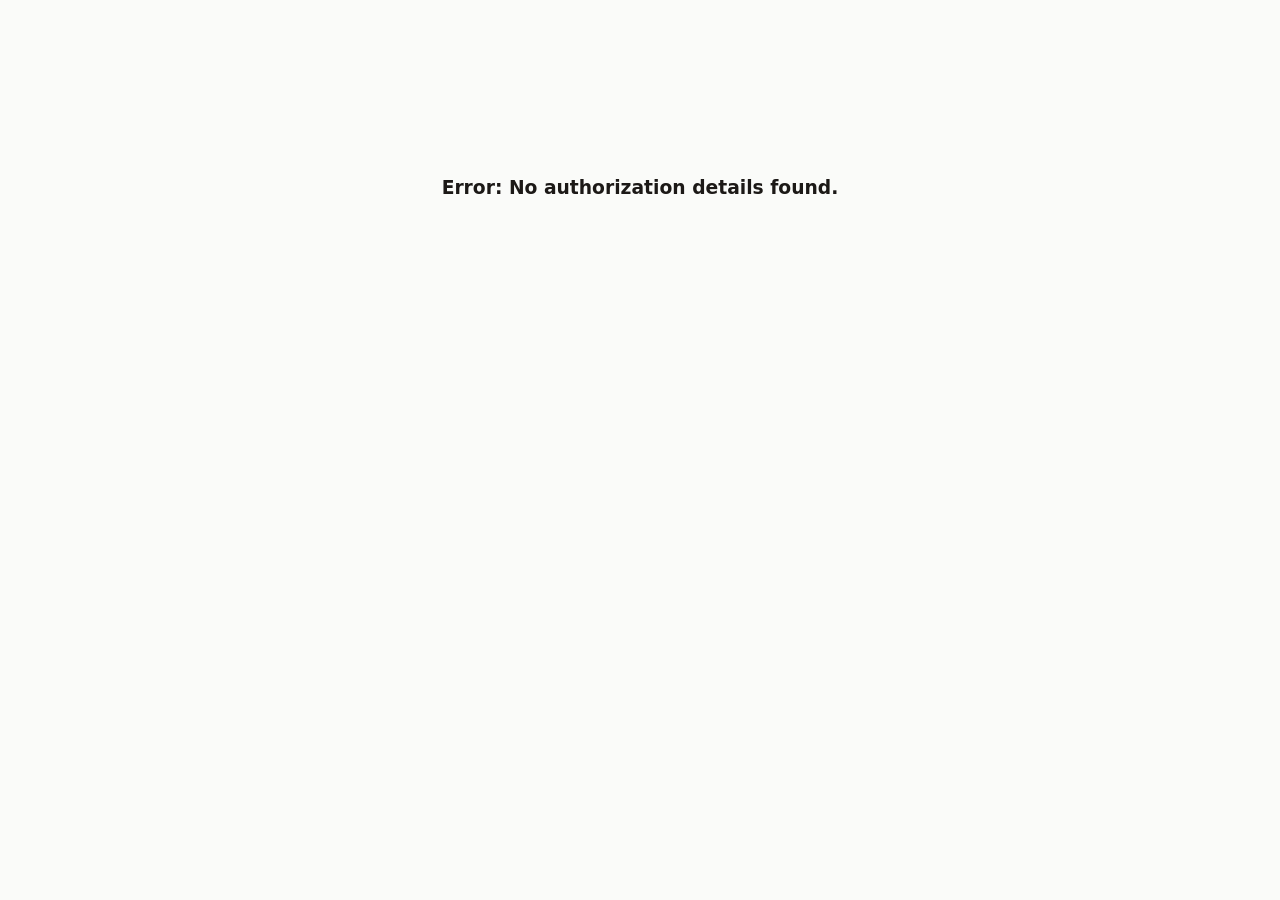
<file: public/oauth-callback.html>
<!DOCTYPE html>
<html lang="en">
<head>
  <meta charset="UTF-8">
  <title>Authenticating with Google...</title>
</head>
<body style="background-color: #fafbf9; color: #1c1917; font-family: ui-sans-serif, system-ui, sans-serif;">
  <div style="text-align: center; margin-top: 10%; padding: 2rem;">
    <div style="margin-bottom: 1rem;">
      <svg width="48" height="48" viewBox="0 0 24 24" fill="none" stroke="currentColor" stroke-width="2" style="display: inline-block; color: #1e293b;">
        <circle cx="12" cy="12" r="10" stroke="#f59e0b" stroke-dasharray="62" stroke-dashoffset="0" stroke-linecap="round"></circle>
        <path d="M12 6v6l4 2" stroke-linecap="round"></path>
      </svg>
    </div>
    <h2 style="font-size: 1.5rem; font-weight: 800; margin-bottom: 0.5rem; letter-spacing: -0.025em;">Authorization Successful</h2>
    <p style="font-size: 0.875rem; color: #57534e;">Connecting you to Theervu Maiyam. This window will close automatically.</p>
  </div>
  <script>
    // Parse the hash fragment from the redirect URL
    const hash = window.location.hash.substring(1);
    const params = new URLSearchParams(hash);
    const accessToken = params.get('access_token');
    const error = params.get('error');

    if (accessToken) {
      if (window.opener) {
        window.opener.postMessage({ type: 'GOOGLE_OAUTH_SUCCESS', accessToken: accessToken }, '*');
        window.close();
      } else {
        // Fallback if not opened in popup
        localStorage.setItem('google_access_token', accessToken);
        window.location.href = '/';
      }
    } else if (error) {
      if (window.opener) {
        window.opener.postMessage({ type: 'GOOGLE_OAUTH_FAILURE', error: error }, '*');
        window.close();
      } else {
        document.body.innerHTML = '<div style="text-align: center; margin-top: 10%; padding: 2rem;"><h3>Authentication Failed: ' + error + '</h3></div>';
      }
    } else {
      document.body.innerHTML = '<div style="text-align: center; margin-top: 10%; padding: 2rem;"><h3>Error: No authorization details found.</h3></div>';
    }
  </script>
</body>
</html>
</file>
